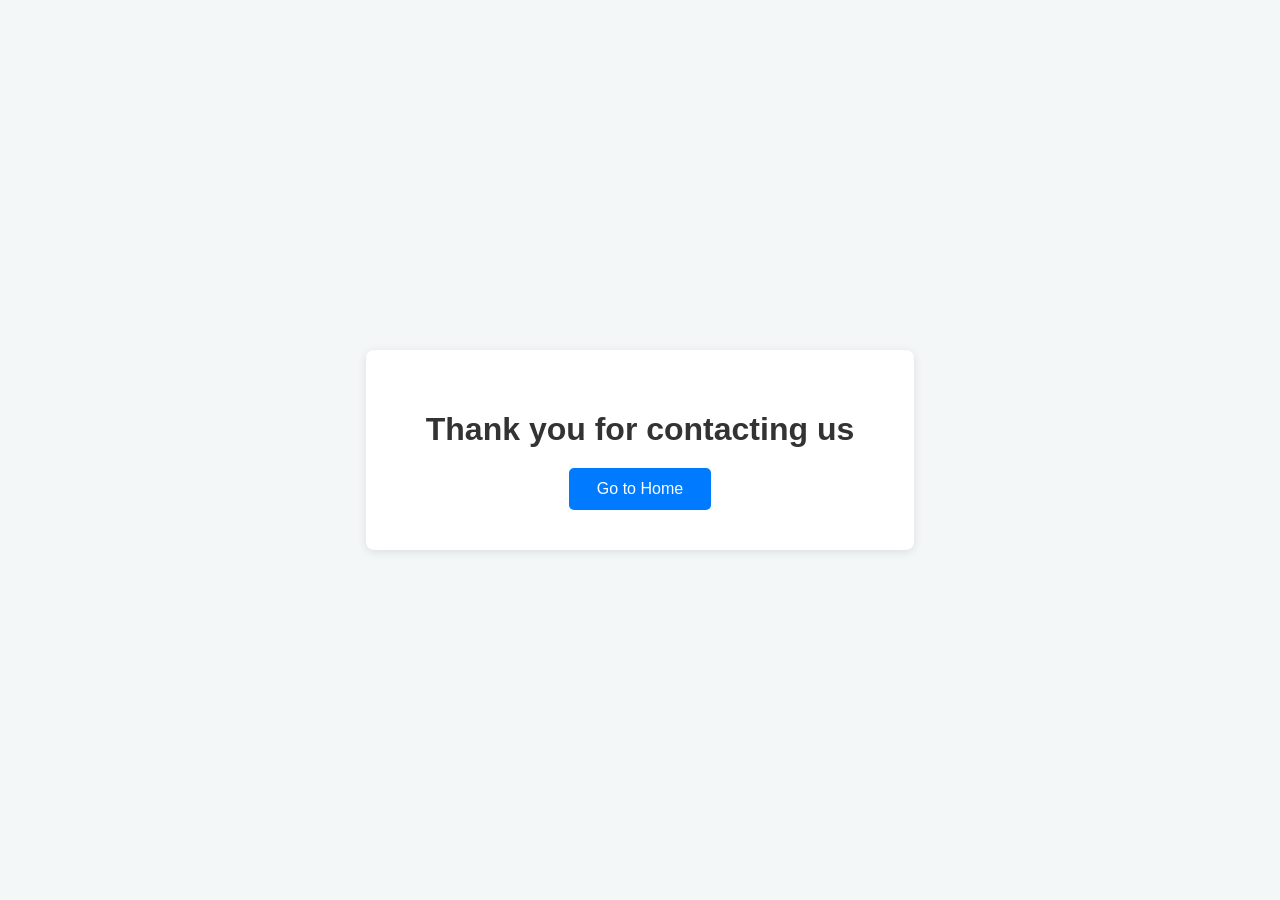
<file: thank you page.html>
<!DOCTYPE html>
<html lang="en">
<head>
<meta charset="UTF-8" />
<meta name="viewport" content="width=device-width, initial-scale=1" />
<title>Thank You</title>
<style>
  body {
    font-family: Arial, sans-serif;
    background-color: #f4f7f8;
    margin: 0;
    padding: 0;
    display: flex;
    height: 100vh;
    justify-content: center;
    align-items: center;
    flex-direction: column;
    color: #333;
  }
  .container {
    text-align: center;
    background: white;
    padding: 40px 60px;
    border-radius: 8px;
    box-shadow: 0 2px 10px rgba(0,0,0,0.1);
  }
  h1 {
    margin-bottom: 20px;
    font-weight: 600;
  }
  button {
    background-color: #007bff;
    border: none;
    color: white;
    font-size: 16px;
    padding: 12px 28px;
    border-radius: 5px;
    cursor: pointer;
    transition: background-color 0.25s ease;
  }
  button:hover {
    background-color: #0056b3;
  }
</style>
</head>
<body>
  <div class="container">
    <h1>Thank you for contacting us</h1>
    <button onclick="goHome()">Go to Home</button>
  </div>
  <script>
    function goHome() {
      window.location.href = "index.html";
    }
  </script>
</body>
</html>
</file>
